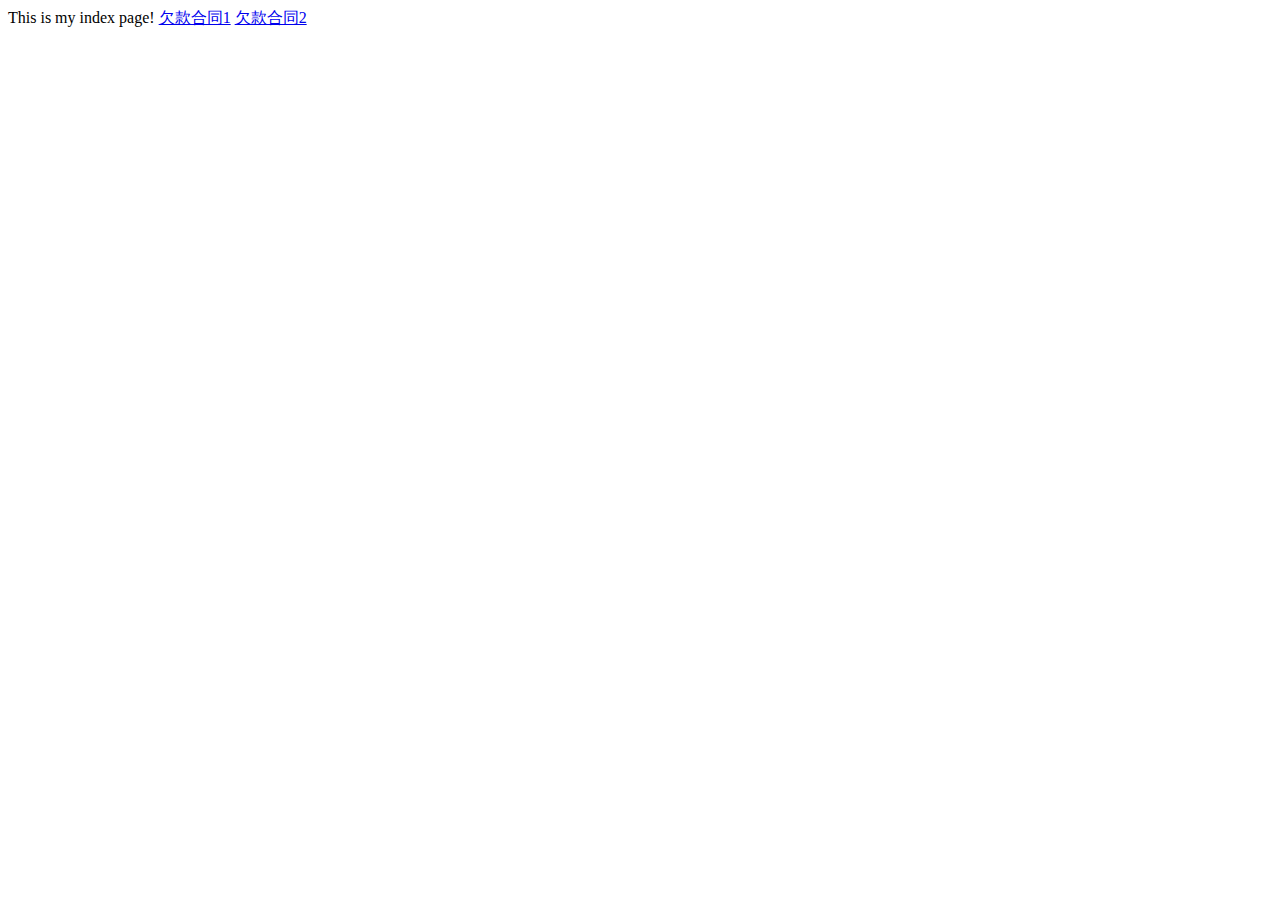
<file: WebRoot/index.html>
﻿<html>
<head>
<meta charset="UTF-8" />
<title>lcky</title>
</head>
<body>
This is my index page!
<a
					href="sqlCon/sqlConTest.do">欠款合同1</a>
					<a
					href="baseInfo/getBaseInfo.do">欠款合同2</a>
</body>
</html>
</file>
